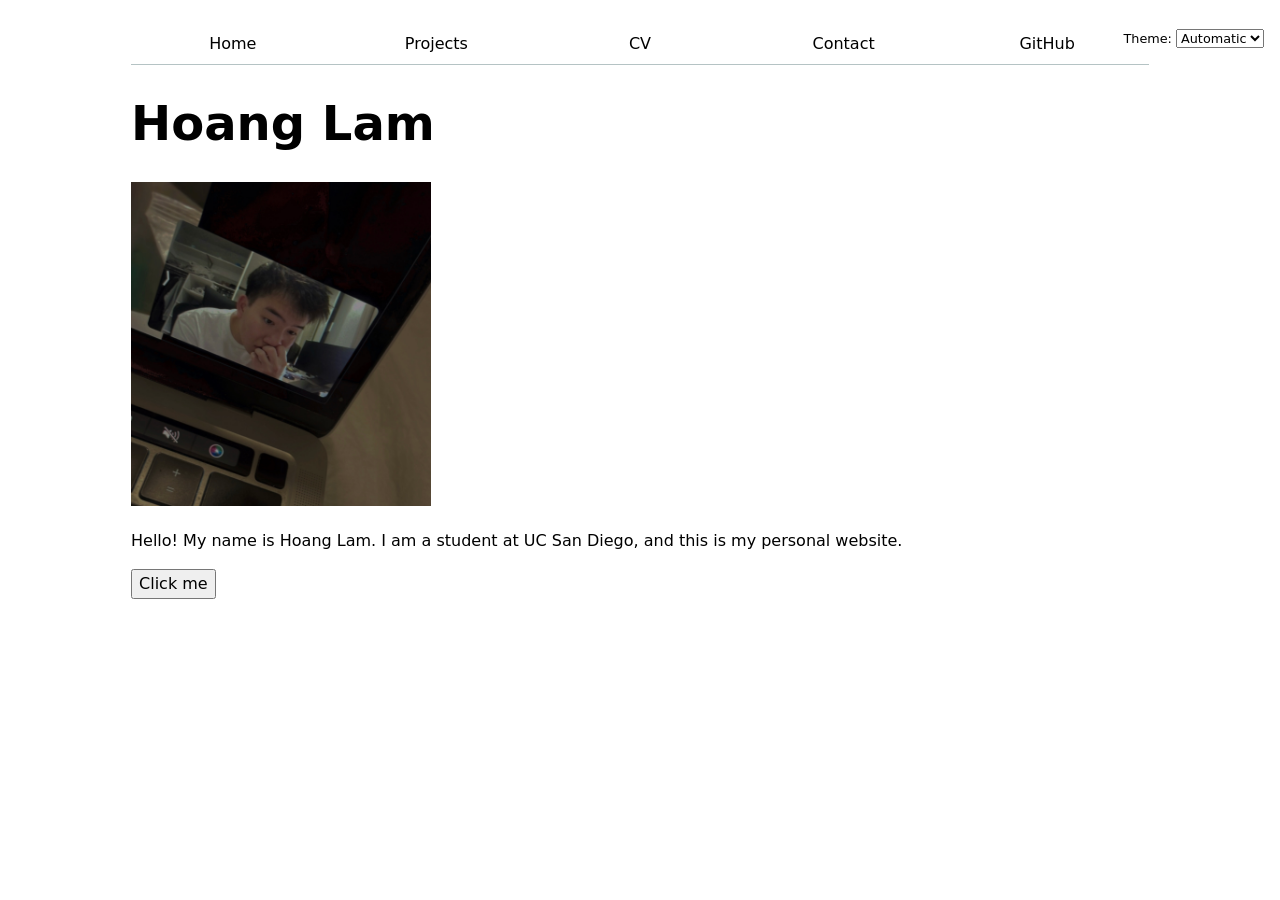
<file: index.html>
<!DOCTYPE html>
<html lang="en">
<head>
    <meta charset="UTF-8">
    <meta name="viewport" content="width=device-width, initial-scale=1.0">
    <title>Hoang Lam: Personal site and portfolio</title>
    <link rel="stylesheet" href="style.css">
</head>
<body>

    <h1>Hoang Lam</h1>

    <img src="images/me.jpg" alt="A photo of Hoang Lam" width="300">

    <p>
        Hello! My name is Hoang Lam. I am a student at UC San Diego, and this is my personal website.
    </p>

    <button id="testBtn">Click me</button>
</body>
<script type="module" src="global.js"></script>
</html>
</file>
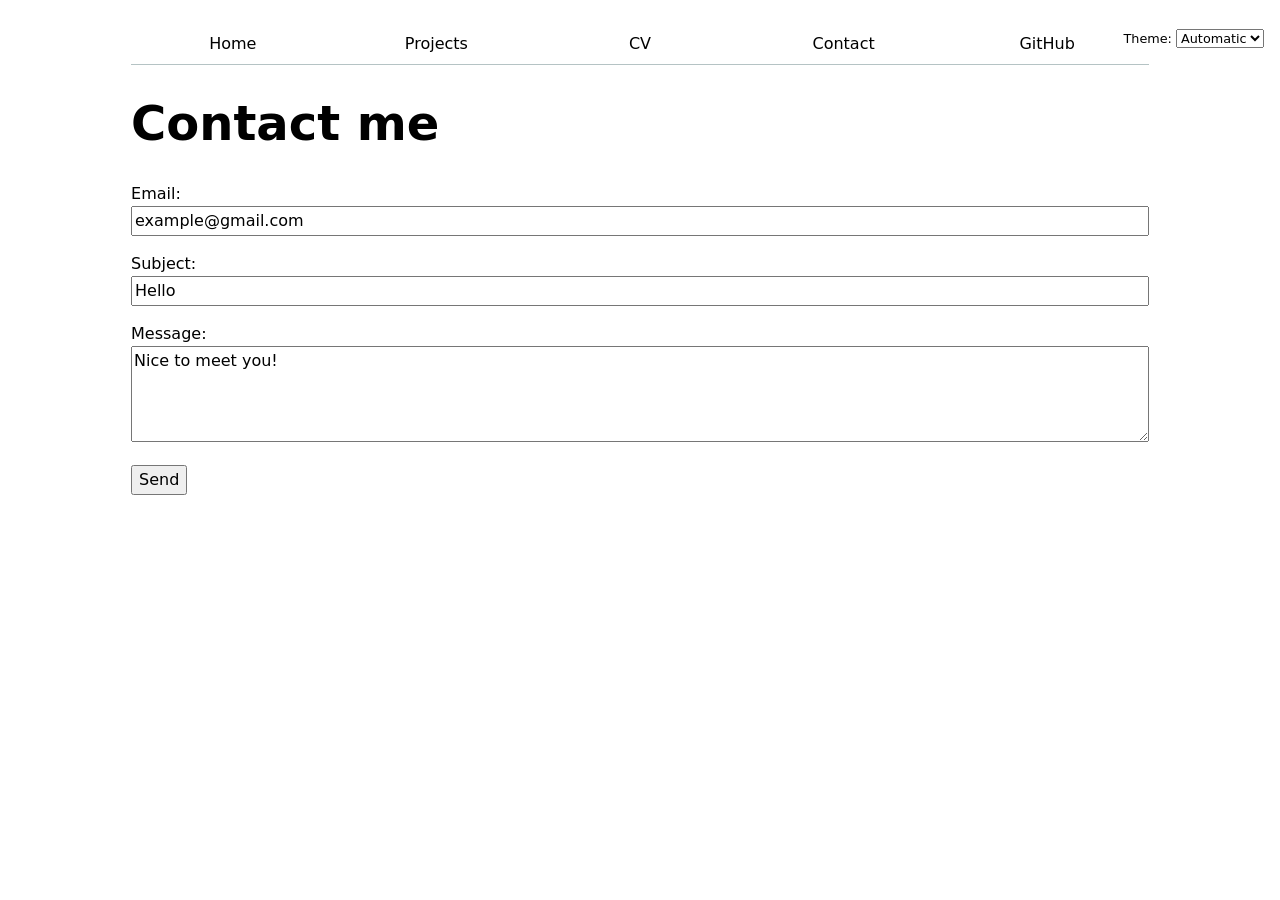
<file: contact/index.html>
<!DOCTYPE html>
<html lang="en">
<head>
    <meta charset="UTF-8">
    <meta name="viewport" content="width=device-width, initial-scale=1.0">
    <title>Contact</title>
    <link rel="stylesheet" href="../style.css">
</head>
<body>

    <h1>Contact me</h1>

    <form action="mailto:hol064@ucsd.edu">
        
        <label>
            Email:
            <input type="email" name="email" value="example@gmail.com">
        </label>

        <label>
            Subject:
            <input type="text" name="subject" value="Hello">
        </label>

        <label>
            Message:
            <textarea name="body">Nice to meet you!</textarea>
        </label>

        <button>Send</button>

    </form>

    <script type="module" src="../global.js"></script>
</body>
</html>
</file>
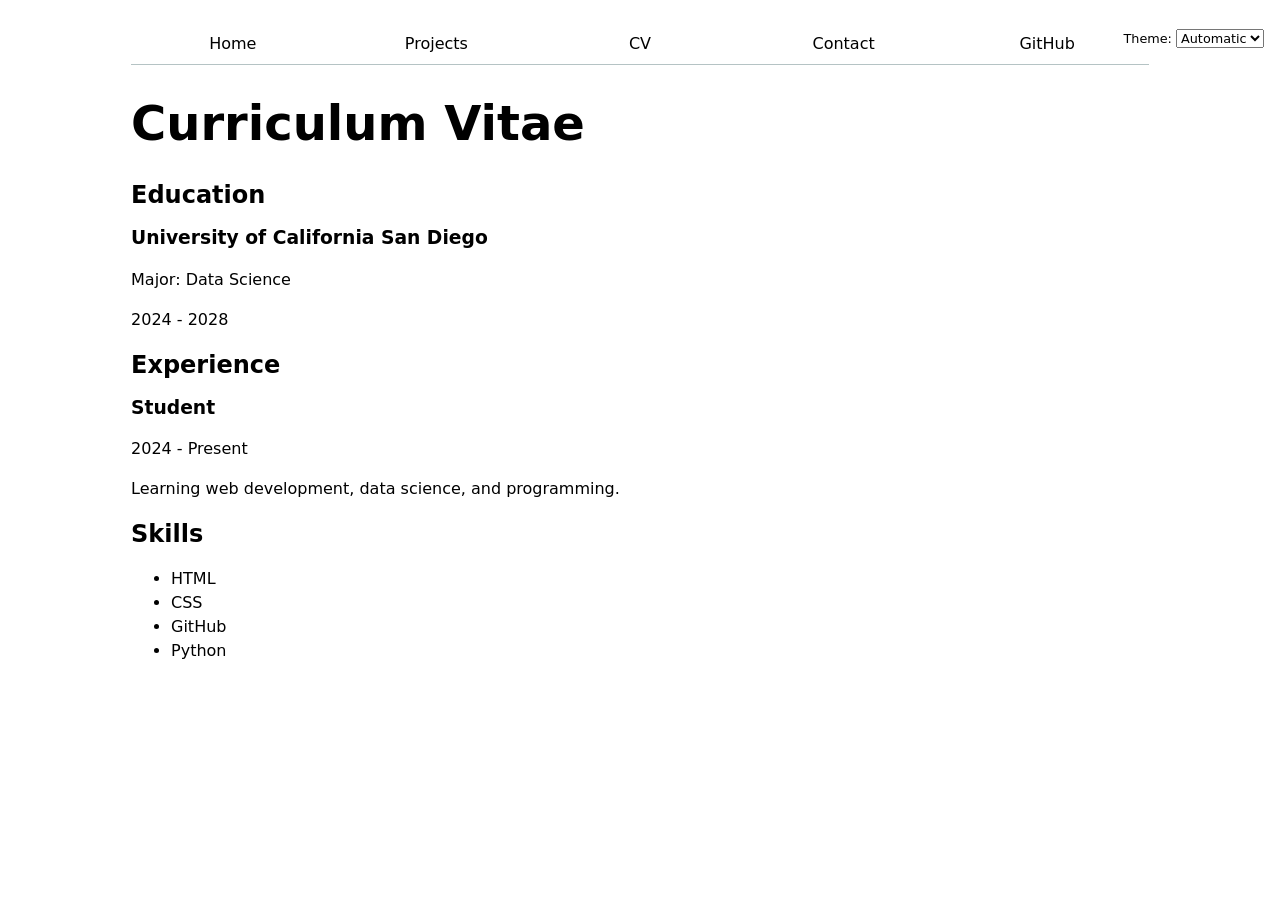
<file: resume/index.html>
<!DOCTYPE html>
<html lang="en">
<head>
    <meta charset="UTF-8">
    <meta name="viewport" content="width=device-width, initial-scale=1.0">
    <title>CV</title>
    <link rel="stylesheet" href="../style.css">
</head>
<body>

    <h1>Curriculum Vitae</h1>

    <section>
        <h2>Education</h2>
        <article>
            <h3>University of California San Diego</h3>
            <p>Major: Data Science</p>
            <p><time>2024</time> - <time>2028</time></p>
        </article>
    </section>

    <section>
        <h2>Experience</h2>
        <article>
            <h3>Student</h3>
            <p><time>2024</time> - Present</p>
            <p>Learning web development, data science, and programming.</p>
        </article>
    </section>

    <section>
        <h2>Skills</h2>
        <ul>
            <li>HTML</li>
            <li>CSS</li>
            <li>GitHub</li>
            <li>Python</li>
        </ul>
    </section>

    <script type="module" src="../global.js"></script>
</body>
</html>
</file>
<file: style.css>
/* ===== Dark mode support ===== */
html {
    color-scheme: light dark;
}

/* ===== Basic page style ===== */
body {
    font: 100%/1.5 system-ui;

    max-width: 100ch;
    margin-inline: auto;
    padding: 1em;
}

/* ===== Accent color ===== */
:root {
    --color-accent: oklch(65% 50% 0);
}

/* ===== Navigation ===== */
nav {
    display: flex;
    margin-bottom: 1em;

    --border-color: oklch(50% 10% 200 / 40%);
    border-bottom: 1px solid var(--border-color);
}

nav a {
    flex: 1;
    text-align: center;
    padding: 0.5em;
    text-decoration: none;
    color: inherit;
}

/* Hover */
nav a:hover {
    border-bottom: 0.4em solid var(--color-accent);
}

/* Current page */
nav a.current {
    border-bottom: 0.4em solid oklch(80% 3% 200);
    padding-bottom: 0.1em;
}

/* ===== Theme switch ===== */
.color-scheme {
    position: absolute;
    top: 1rem;
    right: 1rem;
    font-size: 80%;
}

/* ===== Forms ===== */
input,
textarea,
button,
select {
    font: inherit;
}

label {
    display: block;
    margin-block: 1em;
}

input,
textarea {
    width: 100%;
    box-sizing: border-box;
}

textarea {
    min-height: 6em;
}

/* ===== Projects grid ===== */
.projects {
    display: grid;
    grid-template-columns: repeat(auto-fill, minmax(15em, 1fr));
    gap: 1em;
}

.projects article {
    display: grid;
    gap: 0.5em;
}

.projects img {
    max-width: 100%;
}

/* ===== Typography ===== */
h1 {
    font-size: 300%;
}

h1, h2, h3, h4, h5, h6 {
    line-height: 1.1;
}

/* ===== Projects Pie Chart ===== */

#projects-pie-plot {
    max-width: 20em;
    margin-block: 2em;
    overflow: visible;
}

.container {
    display: flex;
    align-items: center;
    gap: 2em;
}

.legend {
    flex: 1;

    display: grid;
    grid-template-columns: repeat(auto-fill, minmax(9em, 1fr));

    gap: 1em;

    border: 1px solid oklch(50% 10% 200 / 40%);

    padding: 1em;

    margin: 0;

    list-style: none;
}

.legend li {
    display: flex;
    align-items: center;
    gap: 0.5em;
}

.swatch {
    width: 1em;
    aspect-ratio: 1 / 1;

    background: var(--color);

    border-radius: 50%;
}

.searchBar {
    width: 100%;
    margin-block: 1em;
}

.project-year {
    color: gray;
    font-style: italic;
}

/* ===== Pie chart interaction ===== */

path {
    cursor: pointer;
    transition: 300ms;
}

svg:has(path:hover) path:not(:hover) {
    opacity: 0.5;
}

.selected {
    --color: oklch(60% 45% 0) !important;
}

.selected:is(path) {
    fill: var(--color);
}

.legend li {
    cursor: pointer;
}

.legend li.selected {
    font-weight: bold;
}
</file>
